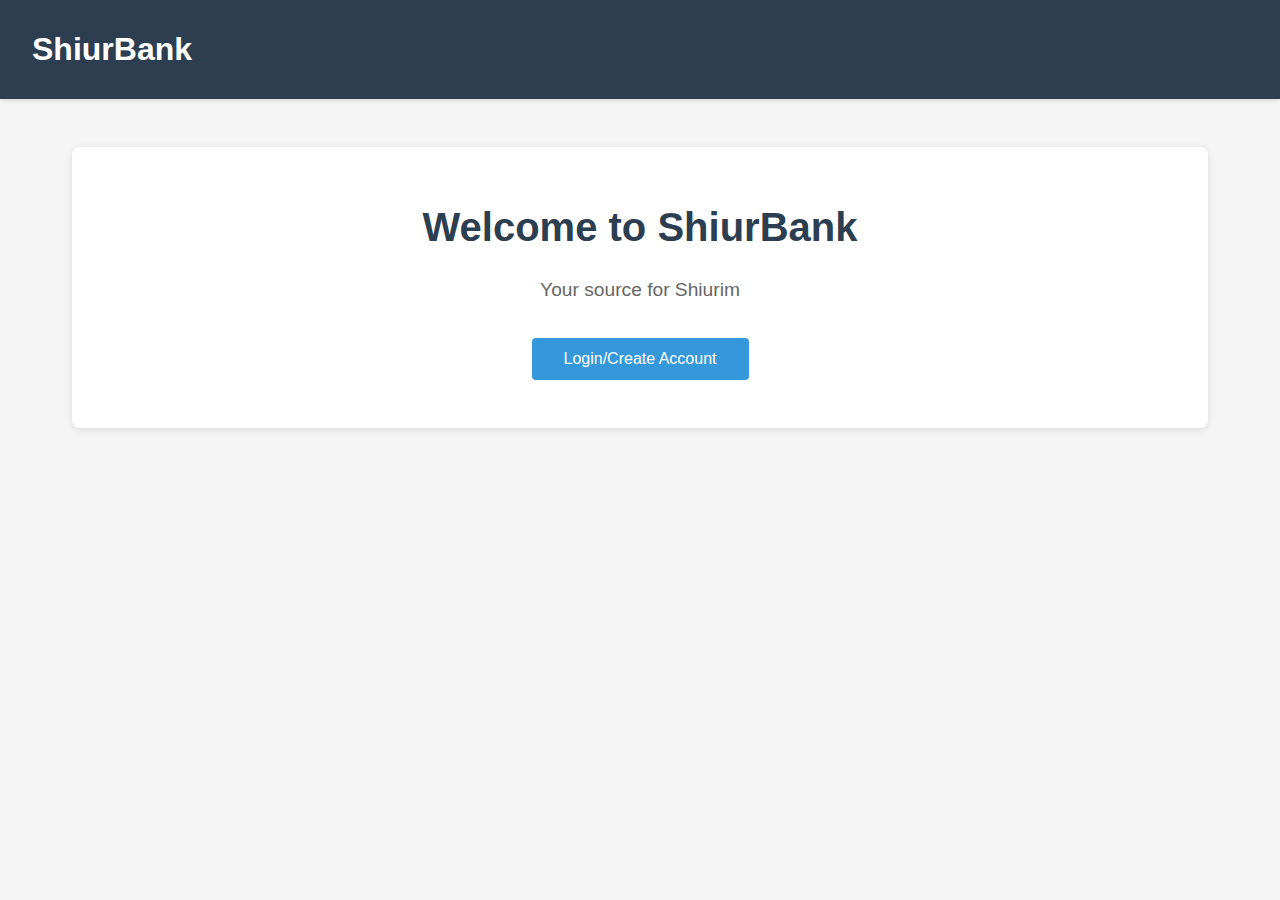
<file: index.html>
<!DOCTYPE html>
<html lang="en">
<head>
    <meta charset="UTF-8">
    <meta name="viewport" content="width=device-width, initial-scale=1.0">
    <title>ShiurBank - Home</title>
    <link rel="stylesheet" href="styles.css">
</head>
<body>
    <!-- User greeting (shown when logged in) -->
    <div id="user-greeting" class="hidden">
        <p>Hello <span id="username-display"></span></p>
    </div>

    <!-- Main content -->
    <div id="main-content">
        <header>
            <h1>ShiurBank</h1>
        </header>

        <main>
            <div class="homepage-content">
                <h2>Welcome to ShiurBank</h2>
                <p>Your source for Shiurim</p>
                <button id="login-btn" class="btn-primary" onclick="openModal()">Login/Create Account</button>
            </div>
        </main>
    </div>

    <!-- Login/Create Account Modal -->
    <div id="modal-overlay" class="modal-overlay hidden">
        <div class="modal-content">
            <button class="modal-close" onclick="closeModal()">&times;</button>
            
            <!-- Tab Toggle -->
            <div class="tab-container">
                <input type="radio" id="login-tab" name="modal-tab" checked>
                <label for="login-tab" class="tab-label">Login</label>
                
                <input type="radio" id="create-tab" name="modal-tab">
                <label for="create-tab" class="tab-label">Create Account</label>
            </div>

            <!-- Login Form -->
            <div class="tab-content" id="login-content">
                <form id="login-form" onsubmit="handleLogin(event)">
                    <div class="form-group">
                        <label for="login-username">Username:</label>
                        <input type="text" id="login-username" name="username" required>
                    </div>
                    <div class="form-group">
                        <label for="login-password">Password:</label>
                        <input type="password" id="login-password" name="password" required>
                    </div>
                    <button type="submit" class="btn-primary">Login</button>
                </form>
            </div>

            <!-- Create Account Form -->
            <div class="tab-content" id="create-content">
                <form id="create-account-form" onsubmit="handleCreateAccount(event)">
                    <div class="form-group">
                        <label for="name">Name:</label>
                        <input type="text" id="name" name="name" required>
                    </div>
                    
                    <div class="form-group">
                        <label for="username">Username:</label>
                        <input type="text" id="username" name="username" required onblur="checkUsernameAvailability()">
                        <span class="error-message" id="username-error"></span>
                    </div>
                    
                    <div class="form-group">
                        <label for="password">Password:</label>
                        <input type="password" id="password" name="password" required>
                    </div>
                    
                    <div class="form-group">
                        <label for="email">Email Address:</label>
                        <input type="email" id="email" name="email" required onblur="checkEmailAvailability()">
                        <span class="error-message" id="email-error"></span>
                    </div>
                    
                    <div class="form-group">
                        <label for="institutions">Associated Institutions (optional):</label>
                        <div id="institutions-container">
                            <div class="institution-row">
                                <input type="text" class="institution-input" placeholder="Enter institution name">
                                <button type="button" class="btn-delete" onclick="removeInstitution(this)" title="Remove institution">×</button>
                            </div>
                        </div>
                        <button type="button" class="btn-secondary" onclick="addInstitutionField()">Add Another Institution</button>
                    </div>
                    
                    <button type="submit" class="btn-primary">Create Account</button>
                </form>
            </div>
        </div>
    </div>

    <script>
        // Modal functions
        function openModal() {
            document.getElementById('modal-overlay').classList.remove('hidden');
        }

        function closeModal() {
            document.getElementById('modal-overlay').classList.add('hidden');
            // Reset forms
            document.getElementById('login-form').reset();
            document.getElementById('create-account-form').reset();
            // Clear error messages
            document.getElementById('username-error').textContent = '';
            document.getElementById('email-error').textContent = '';
            // Reset institutions
            const container = document.getElementById('institutions-container');
            container.innerHTML = '<div class="institution-row"><input type="text" class="institution-input" placeholder="Enter institution name"><button type="button" class="btn-delete" onclick="removeInstitution(this)" title="Remove institution">×</button></div>';
        }

        // Close modal when clicking outside
        document.getElementById('modal-overlay').addEventListener('click', function(e) {
            if (e.target === this) {
                closeModal();
            }
        });

        // Tab switching (handled by CSS, but we can add JS if needed)
        document.getElementById('login-tab').addEventListener('change', function() {
            if (this.checked) {
                document.getElementById('login-content').style.display = 'block';
                document.getElementById('create-content').style.display = 'none';
            }
        });

        document.getElementById('create-tab').addEventListener('change', function() {
            if (this.checked) {
                document.getElementById('login-content').style.display = 'none';
                document.getElementById('create-content').style.display = 'block';
            }
        });

        // Initialize tab display
        document.getElementById('login-content').style.display = 'block';
        document.getElementById('create-content').style.display = 'none';

        // Form handlers
        function handleLogin(event) {
            event.preventDefault();
            const username = document.getElementById('login-username').value;
            // Simulate login - in real implementation, this would call backend
            showUserGreeting(username);
            closeModal();
        }

        function handleCreateAccount(event) {
            event.preventDefault();
            const username = document.getElementById('username').value;
            // Simulate account creation - in real implementation, this would call backend
            showUserGreeting(username);
            closeModal();
        }

        function showUserGreeting(username) {
            document.getElementById('username-display').textContent = username;
            document.getElementById('user-greeting').classList.remove('hidden');
            document.getElementById('main-content').style.display = 'none';
        }

        // Validation functions (placeholder - would call backend in real implementation)
        function checkUsernameAvailability() {
            const username = document.getElementById('username').value;
            const errorSpan = document.getElementById('username-error');
            // Placeholder - in real implementation, this would check with backend
            // For now, just clear any previous error
            if (username) {
                // Simulate check - in real app, this would be an API call
                // errorSpan.textContent = 'Username already taken';
            }
        }

        function checkEmailAvailability() {
            const email = document.getElementById('email').value;
            const errorSpan = document.getElementById('email-error');
            // Placeholder - in real implementation, this would check with backend
            // For now, just validate email format
            if (email && !email.includes('@')) {
                errorSpan.textContent = 'Please enter a valid email address';
            } else {
                errorSpan.textContent = '';
            }
        }

        // Add institution field
        function addInstitutionField() {
            const container = document.getElementById('institutions-container');
            const row = document.createElement('div');
            row.className = 'institution-row';
            
            const newInput = document.createElement('input');
            newInput.type = 'text';
            newInput.className = 'institution-input';
            newInput.placeholder = 'Enter institution name';
            
            const deleteBtn = document.createElement('button');
            deleteBtn.type = 'button';
            deleteBtn.className = 'btn-delete';
            deleteBtn.textContent = '×';
            deleteBtn.title = 'Remove institution';
            deleteBtn.onclick = function() { removeInstitution(this); };
            
            row.appendChild(newInput);
            row.appendChild(deleteBtn);
            container.appendChild(row);
        }

        // Remove institution field
        function removeInstitution(button) {
            const row = button.parentElement;
            const container = document.getElementById('institutions-container');
            // Only remove if there's more than one institution row
            if (container.children.length > 1) {
                row.remove();
            }
        }
    </script>
</body>
</html>
</file>
<file: styles.css>
/* Reset and Base Styles */
* {
    margin: 0;
    padding: 0;
    box-sizing: border-box;
}

body {
    font-family: -apple-system, BlinkMacSystemFont, 'Segoe UI', Roboto, Oxygen, Ubuntu, Cantarell, sans-serif;
    line-height: 1.6;
    color: #333;
    background-color: #f5f5f5;
}

.hidden {
    display: none !important;
}

/* Header */
header {
    background-color: #2c3e50;
    color: white;
    padding: 1.5rem 2rem;
    box-shadow: 0 2px 4px rgba(0,0,0,0.1);
}

header h1 {
    font-size: 2rem;
    font-weight: 600;
}

/* User Greeting */
#user-greeting {
    background-color: #3498db;
    color: white;
    padding: 1rem 2rem;
    text-align: center;
    font-size: 1.2rem;
    box-shadow: 0 2px 4px rgba(0,0,0,0.1);
}

#user-greeting p {
    margin: 0;
}

#username-display {
    font-weight: 600;
}

/* Main Content */
main {
    max-width: 1200px;
    margin: 0 auto;
    padding: 3rem 2rem;
}

.homepage-content {
    text-align: center;
    background-color: white;
    padding: 3rem;
    border-radius: 8px;
    box-shadow: 0 2px 8px rgba(0,0,0,0.1);
}

.homepage-content h2 {
    font-size: 2.5rem;
    margin-bottom: 1rem;
    color: #2c3e50;
}

.homepage-content p {
    font-size: 1.2rem;
    color: #666;
    margin-bottom: 2rem;
}

/* Buttons */
.btn-primary {
    background-color: #3498db;
    color: white;
    border: none;
    padding: 0.75rem 2rem;
    font-size: 1rem;
    border-radius: 4px;
    cursor: pointer;
    transition: background-color 0.3s ease;
}

.btn-primary:hover {
    background-color: #2980b9;
}

.btn-primary:active {
    transform: scale(0.98);
}

.btn-secondary {
    background-color: #95a5a6;
    color: white;
    border: none;
    padding: 0.5rem 1rem;
    font-size: 0.9rem;
    border-radius: 4px;
    cursor: pointer;
    transition: background-color 0.3s ease;
    margin-top: 0.5rem;
}

.btn-secondary:hover {
    background-color: #7f8c8d;
}

/* Modal Overlay */
.modal-overlay {
    position: fixed;
    top: 0;
    left: 0;
    width: 100%;
    height: 100%;
    background-color: rgba(0, 0, 0, 0.5);
    display: flex;
    justify-content: center;
    align-items: center;
    z-index: 1000;
}

.modal-content {
    background-color: white;
    border-radius: 8px;
    padding: 2rem;
    max-width: 500px;
    width: 90%;
    max-height: 90vh;
    overflow-y: auto;
    position: relative;
    box-shadow: 0 4px 20px rgba(0,0,0,0.3);
}

.modal-close {
    position: absolute;
    top: 1rem;
    right: 1rem;
    background: none;
    border: none;
    font-size: 2rem;
    color: #999;
    cursor: pointer;
    line-height: 1;
    padding: 0;
    width: 30px;
    height: 30px;
    display: flex;
    align-items: center;
    justify-content: center;
}

.modal-close:hover {
    color: #333;
}

/* Tab Container */
.tab-container {
    display: flex;
    border-bottom: 2px solid #e0e0e0;
    margin-bottom: 1.5rem;
    margin-top: 1rem;
}

.tab-container input[type="radio"] {
    display: none;
}

.tab-label {
    flex: 1;
    padding: 0.75rem 1rem;
    text-align: center;
    cursor: pointer;
    color: #666;
    border-bottom: 2px solid transparent;
    transition: all 0.3s ease;
}

.tab-label:hover {
    color: #3498db;
    background-color: #f8f9fa;
}

.tab-container input[type="radio"]:checked + .tab-label {
    color: #3498db;
    border-bottom-color: #3498db;
    font-weight: 600;
}

/* Tab Content */
.tab-content {
    display: none;
}

.tab-content.active {
    display: block;
}

/* Form Styles */
.form-group {
    margin-bottom: 1.5rem;
}

.form-group label {
    display: block;
    margin-bottom: 0.5rem;
    font-weight: 500;
    color: #333;
}

.form-group input[type="text"],
.form-group input[type="email"],
.form-group input[type="password"] {
    width: 100%;
    padding: 0.75rem;
    border: 1px solid #ddd;
    border-radius: 4px;
    font-size: 1rem;
    transition: border-color 0.3s ease;
}

.form-group input[type="text"]:focus,
.form-group input[type="email"]:focus,
.form-group input[type="password"]:focus {
    outline: none;
    border-color: #3498db;
    box-shadow: 0 0 0 3px rgba(52, 152, 219, 0.1);
}

.error-message {
    display: block;
    color: #e74c3c;
    font-size: 0.875rem;
    margin-top: 0.25rem;
    min-height: 1.25rem;
}

/* Institutions Container */
#institutions-container {
    margin-bottom: 0.5rem;
}

.institution-row {
    display: flex;
    align-items: center;
    gap: 0.5rem;
    margin-bottom: 0.5rem;
}

.institution-input {
    flex: 1;
    padding: 0.75rem;
    border: 1px solid #ddd;
    border-radius: 4px;
    font-size: 1rem;
    transition: border-color 0.3s ease;
}

.institution-input:focus {
    outline: none;
    border-color: #3498db;
    box-shadow: 0 0 0 3px rgba(52, 152, 219, 0.1);
}

.btn-delete {
    background-color: #e74c3c;
    color: white;
    border: none;
    width: 36px;
    height: 36px;
    border-radius: 4px;
    font-size: 1.5rem;
    line-height: 1;
    cursor: pointer;
    display: flex;
    align-items: center;
    justify-content: center;
    transition: background-color 0.3s ease;
    flex-shrink: 0;
    padding: 0;
}

.btn-delete:hover {
    background-color: #c0392b;
}

.btn-delete:active {
    transform: scale(0.95);
}

/* Responsive Design */
@media (max-width: 768px) {
    header h1 {
        font-size: 1.5rem;
    }

    .homepage-content {
        padding: 2rem 1.5rem;
    }

    .homepage-content h2 {
        font-size: 2rem;
    }

    .modal-content {
        padding: 1.5rem;
        width: 95%;
    }
}
</file>
